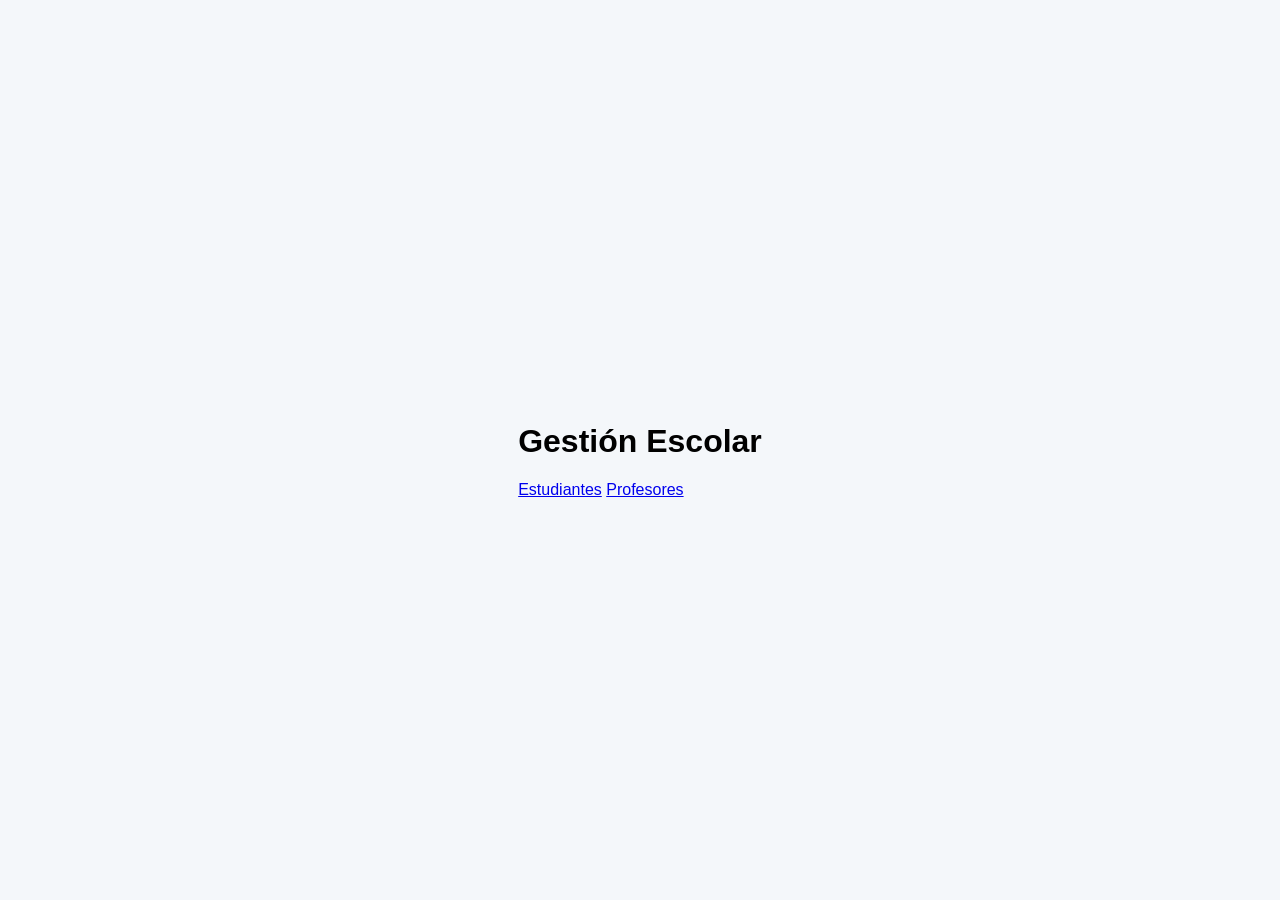
<file: index.html>
<!DOCTYPE html>
<html lang="es">
<head>
    <meta charset="UTF-8">
    <meta name="viewport" content="width=device-width, initial-scale=1.0">
    <title>Sistema Escolar</title>
    <link rel="stylesheet" href="index.css">
</head>
<body>
    <div class="container-box">
        <h1>Gestión Escolar</h1>
        <a href="UwU" class="btn btn-estudiantes">Estudiantes</a>
        <a href="http://localhost/Practicas/Sem6/profesores_index.php" class="btn btn-profesores">Profesores</a>

    </div>
</body>
</html>
</file>
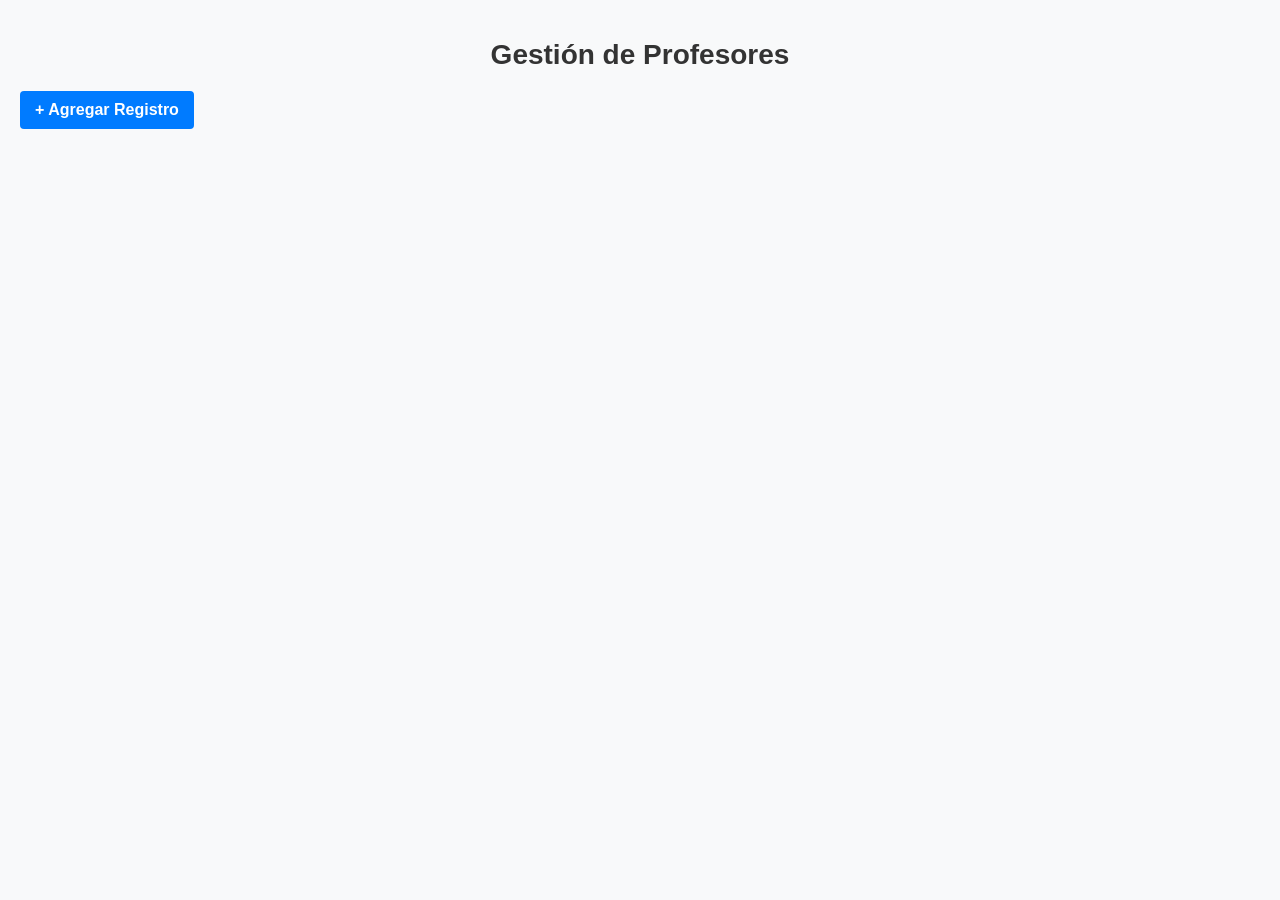
<file: profesores_index.html>
<!DOCTYPE html>
<html lang="es">
<head>
  <meta charset="UTF-8">
  <meta name="viewport" content="width=device-width, initial-scale=1.0">
  <title>Gestión de Profesores</title>
  <link rel="stylesheet" href="profesores_index.css">
</head>
<body>
  <header>
    <h1>Gestión de Profesores</h1>
  </header>

  <main>
    <div class="top-bar">
      <a href="agregar_profesor.html" class="btn-agregar">+ Agregar Registro</a>
    </div>


    <section class="tabla-contenedor">
      <?php include("profesores_index.php"); ?>
    </section>
  </main>
</body>
</html>
</file>
<file: index.css>
/* Estilos generales */
body {
  font-family: Arial, sans-serif;
  background: #f4f7fa;
  margin: 0;
  padding: 0;
  display: flex;
  justify-content: center;
  align-items: center;
  height: 100vh;
}

/* Contenedor del formulario */
.form-container {
  background: #fff;
  padding: 30px 40px;
  border-radius: 12px;
  box-shadow: 0px 4px 12px rgba(0, 0, 0, 0.1);
  width: 400px;
}

/* Títulos */
.form-container h2 {
  text-align: center;
  color: #333;
  margin-bottom: 20px;
}

/* Etiquetas */
.form-container label {
  display: block;
  margin: 10px 0 5px;
  color: #444;
  font-weight: bold;
}

/* Campos de entrada */
.form-container input,
.form-container select {
  width: 100%;
  padding: 10px;
  border: 1px solid #ccc;
  border-radius: 8px;
  font-size: 14px;
  margin-bottom: 15px;
  transition: border 0.3s;
}

.form-container input:focus,
.form-container select:focus {
  border: 1px solid #007bff;
  outline: none;
}

/* Botones */
.form-container button {
  width: 100%;
  padding: 12px;
  background: #007bff;
  color: white;
  border: none;
  border-radius: 8px;
  font-size: 15px;
  cursor: pointer;
  transition: background 0.3s;
}

.form-container button:hover {
  background: #0056b3;
}

/* Botón cancelar */
.form-container .btn-cancelar {
  display: block;
  text-align: center;
  margin-top: 10px;
  color: #555;
  text-decoration: none;
  font-size: 14px;
  transition: color 0.3s;
}

.form-container .btn-cancelar:hover {
  color: #d9534f;
}
</file>
<file: profesores_index.css>
/* ===== Estilos generales ===== */
body {
  font-family: Arial, sans-serif;
  background-color: #f8f9fa;
  margin: 0;
  padding: 20px;
}

/* ===== Encabezado ===== */
header {
  text-align: center;
  margin-bottom: 20px;
}

header h1 {
  font-size: 28px;
  color: #333;
}

/* ===== Botón agregar ===== */
.top-bar {
  text-align: left;
  margin-bottom: 15px;
}

.btn-agregar {
  display: inline-block;
  padding: 10px 15px;
  background: #007bff;
  color: white;
  text-decoration: none;
  border-radius: 4px;
  font-weight: bold;
  transition: 0.3s;
}

.btn-agregar:hover {
  background: #0056b3;
}

/* ===== Tabla ===== */
table {
  width: 100%;
  border-collapse: collapse;
  background: white;
  box-shadow: 0 2px 6px rgba(0,0,0,0.1);
}

th, td {
  padding: 12px 15px;
  border: 1px solid #dee2e6;
  text-align: left;
}

th {
  background: #343a40;
  color: white;
  text-transform: uppercase;
  font-size: 14px;
}

tr:nth-child(even) {
  background: #f8f9fa;
}

tr:hover {
  background: #e9ecef;
}

/* ===== Botones de acción =====*
</file>
